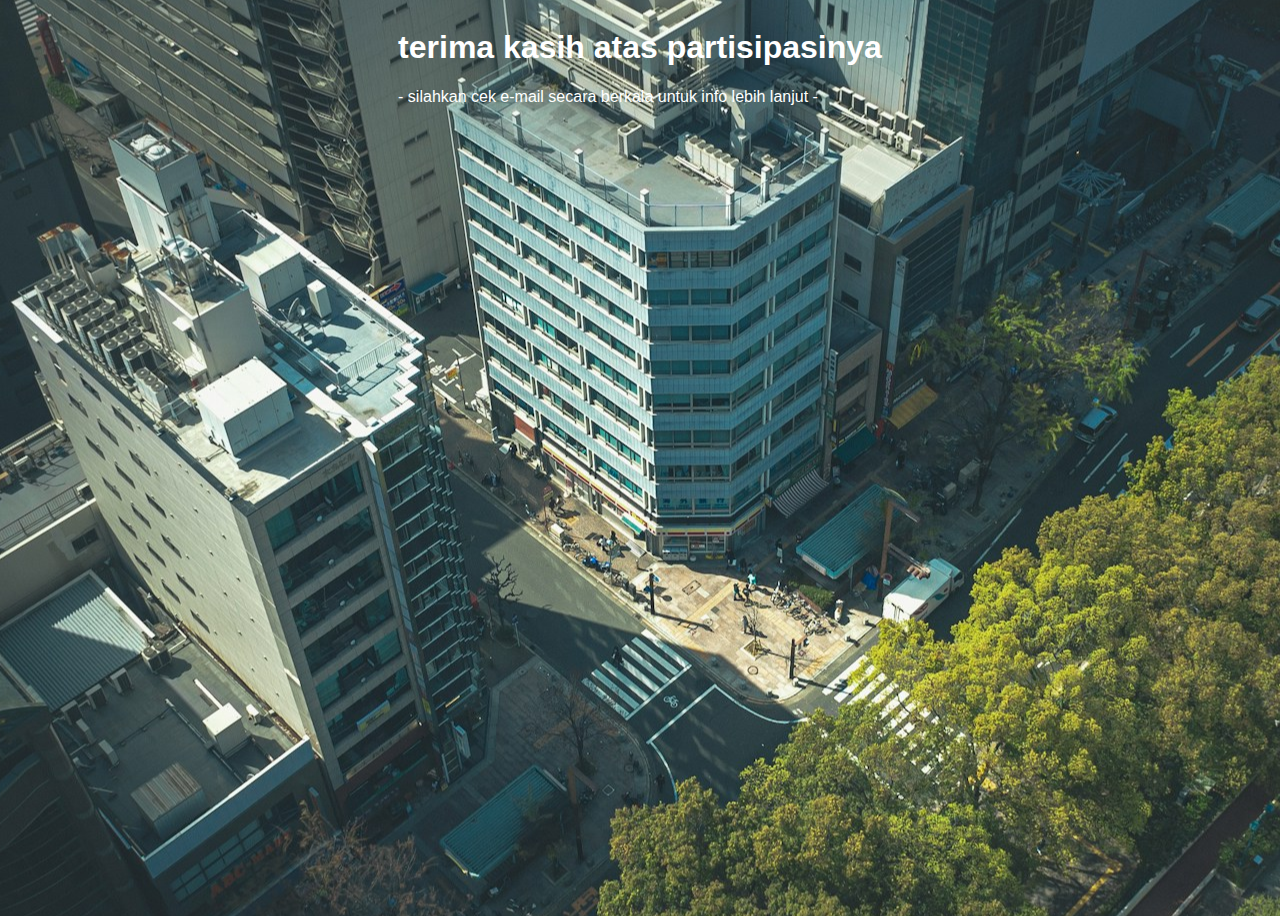
<file: templates/thanks.html>
<!DOCTYPE html>
<html lang="en">
  <head>
    <meta charset="UTF-8" />
    <meta name="viewport" content="width=device-width, initial-scale=1.0" />
    <title>Formulir Lamaran Kerja</title>
    <link rel="stylesheet" href="/static/css/style.css" />
  </head>
  <body>
    <div class="thanks">
      <h1>terima kasih atas partisipasinya</h1>
      <p>- silahkan cek e-mail secara berkala untuk info lebih lanjut -</p>
    </div>
  </body>
</html>
</file>
<file: static/css/style.css>
/*page1*/
body{
    background-image: url(/static/img/buildings.jpg);
    background-position: center;
    background-repeat: no-repeat;
    height: 100vh;
    display: flex;
    justify-content: center;
    font-family: Arial, Helvetica, sans-serif;
}

.container1 {
    position: absolute;
    left: 50%;
    top: 50%;
    transform: translate(-50%,-50%);
    padding: 40px 25px;
    width: 300px;
    background-color: #0000005b;
    border-radius: 20px;
    color: #fff;
}

/*page2*/
.container2 {
    padding: 50px 35px;
    width: 300px;
    background-color: #ffffff87;
    border-radius: 20px;
}
/*page3*/
.thanks {
    color: #fff;
    
}

.flex {
    display: flex;
}

.justify-between {
    display: flex;
    justify-content: space-between;
}

.flex-col {
    display: flex;
    flex-direction: column;
}

.flex-row {
    display: flex;
    flex-direction: row;
}

.text-field {
    padding: 10px;
    margin: 8px 0;
    box-sizing: border-box;
    border-radius: 5px;
}

.button {
    background-color: white;
    color: black;
    padding: 10px 15px;
    margin-top: 10px;
    font-size: 12px;
}

.mt-10px {
    margin-top: 10px;
}
</file>
